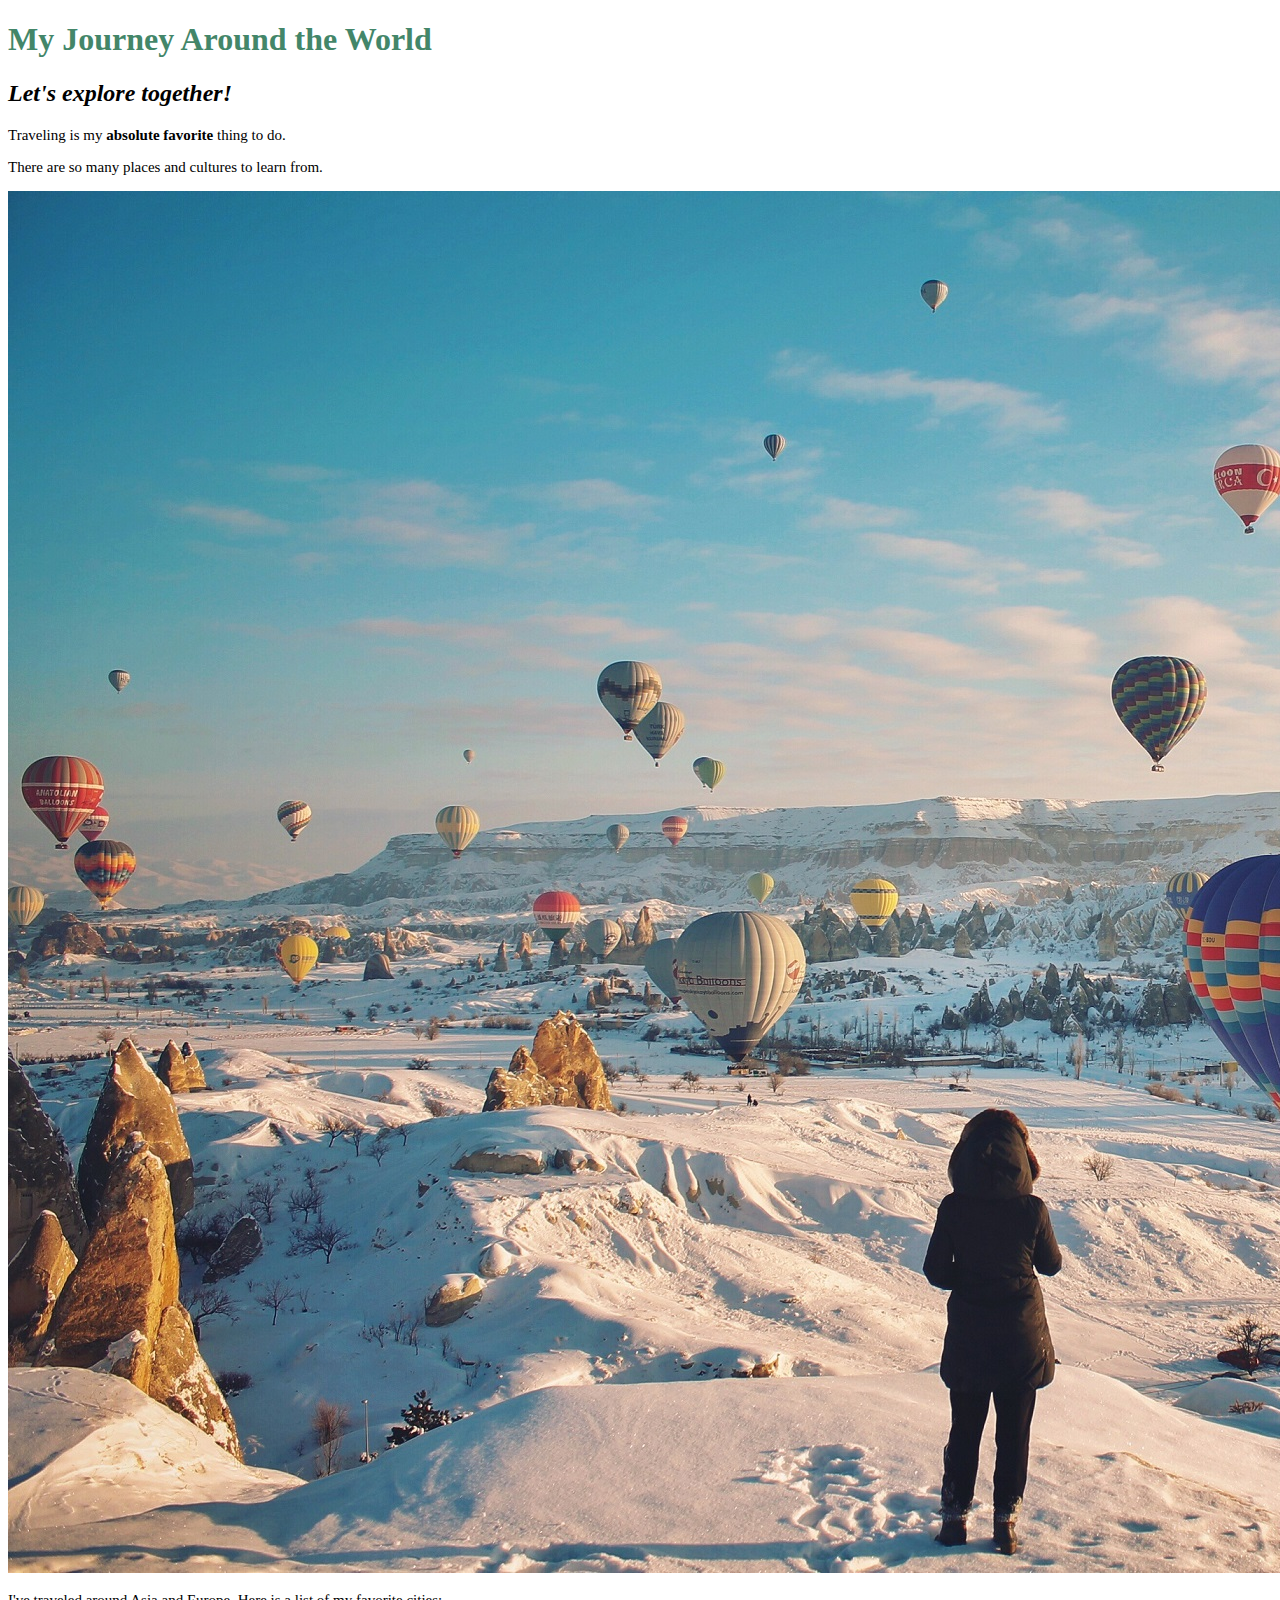
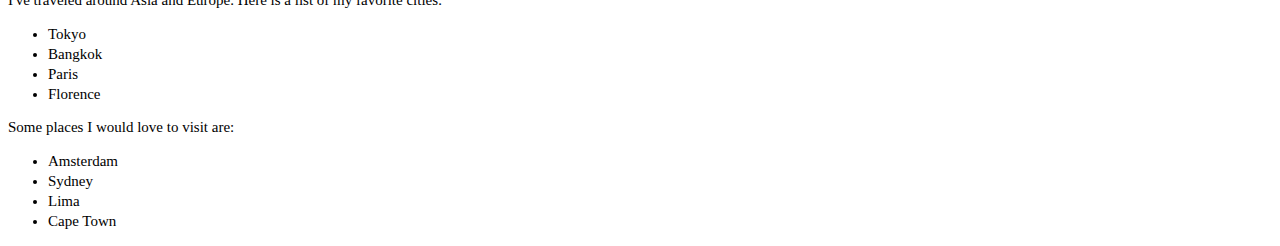
<file: favorite-places.html>
<!DOCTYPE html>
<html>
  <head>
    <link href="css/styles.css" rel="stylesheet" type="text/css">
    <title>My Favorite Places</title>
  </head>
  <body>
    <h1>My Journey Around the World</h1>
    <h2>Let's explore together!</h2>

    <p>Traveling is my <strong>absolute favorite</strong> thing to do.</p>
    <p>There are so many places and cultures to learn from.</p>

    <img src="img/travel.jpg" alt="A photo of hot air balloons over Cappadoccia.">

    <p>I've traveled around Asia and Europe.  Here is a list of my favorite cities:</p>
    <ul>
      <li>Tokyo</li>
      <li>Bangkok</li>
      <li>Paris</li>
      <li>Florence</li>
    </ul>

  <p>Some places I would love to visit are:</p>
  <ul>
      <li>Amsterdam</li>
      <li>Sydney</li>
      <li>Lima</li>
      <li>Cape Town</li>

  </body>
</html>
</file>
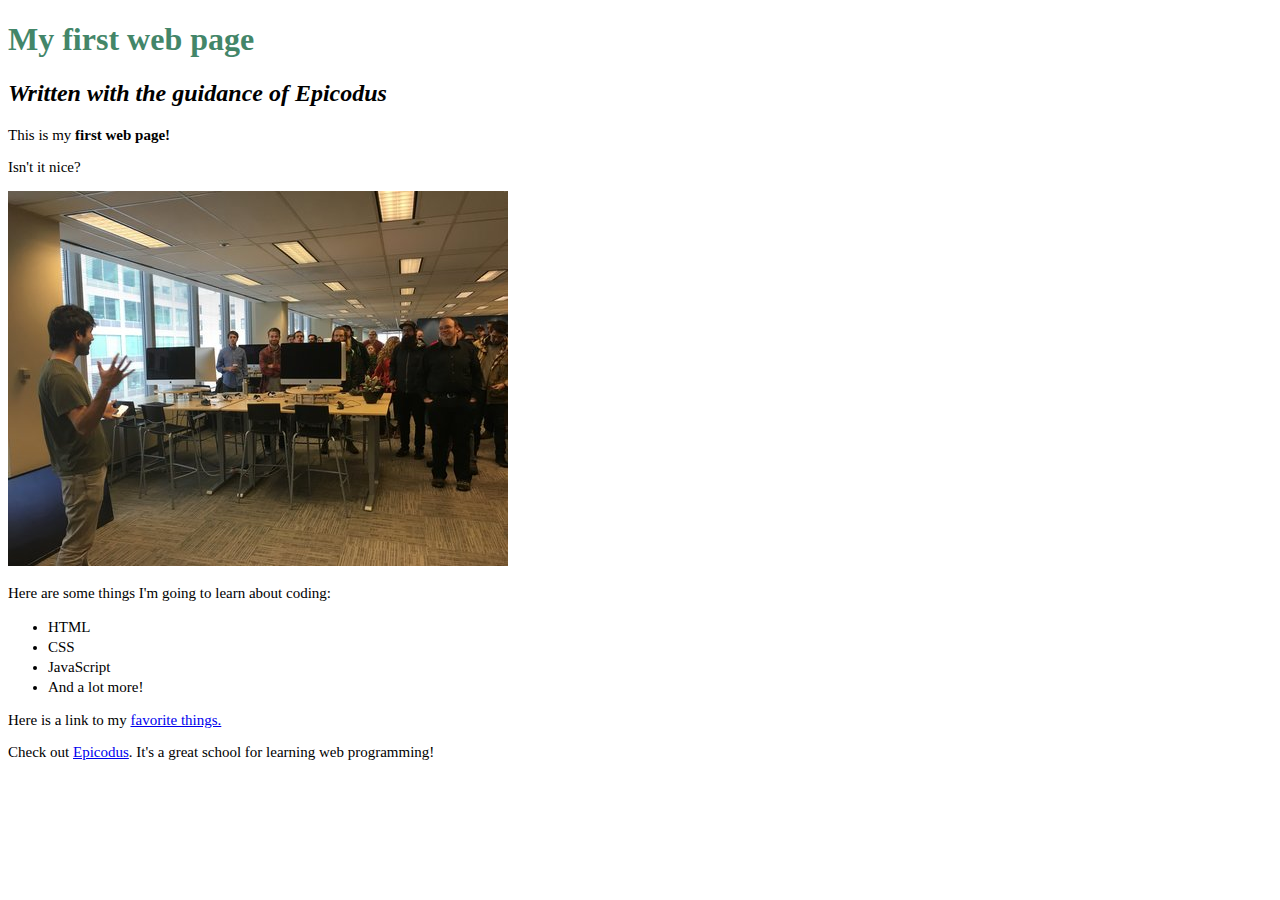
<file: my-first-webpage.html>
<!DOCTYPE html>
<html>
  <head>
    <link href="css/styles.css" rel="stylesheet" type="text/css">
    <title>Web page #1!</title>
  </head>
  <body>
    <h1>My first web page</h1>
    <h2>Written with the guidance of <em>Epicodus</em></h2>

    <p>This is my <strong>first web page!</strong></p>
    <p>Isn't it nice?</p>

    <img src="img/epicodus.jpeg" alt="A photo of an Epicodus class.">

    <p>Here are some things I'm going to learn about coding:</p>
    <ul>
      <li>HTML</li>
      <li>CSS</li>
      <li>JavaScript</li>
      <li>And a lot more!</li>
    </ul>

    <p>Here is a link to my <a href="favorite-things.html"> favorite things.</a></p>

    <p>Check out <a href="http://www.epicodus.com/">Epicodus</a>. It's a great school for learning web programming! </p>
  </body>
</html>
</file>
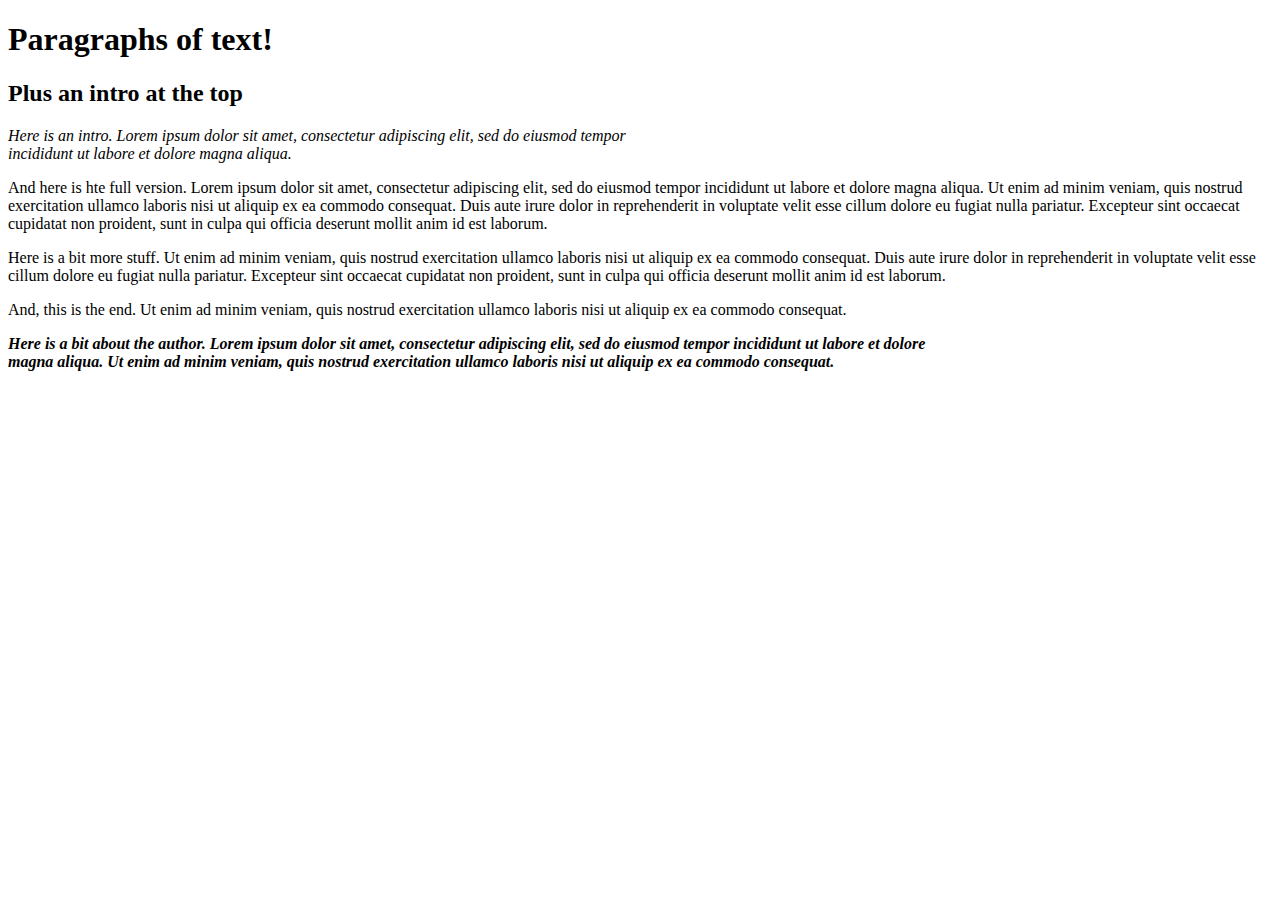
<file: new-webpage.html>
<!DOCTYPE html>
<html>
  <head>
    <link href="css/new-styles.css" rel="stylesheet" type="text/css" media="all">
    <title>Paragraphs!</title>
  </head>

  <body>
      <h1>Paragraphs of text!</h1>
      <h2>Plus an intro at the top</h2>

      <p class="intro">Here is an intro. Lorem ipsum dolor sit amet, consectetur adipiscing
        elit, sed do eiusmod tempor incididunt ut labore et dolore magna aliqua.</p>

      <p>And here is hte full version. Lorem ipsum dolor sit amet, consectetur adipiscing
        elit, sed do eiusmod tempor incididunt ut labore et dolore magna aliqua.
        Ut enim ad minim veniam, quis nostrud exercitation ullamco laboris nisi
        ut aliquip ex ea commodo consequat. Duis aute irure dolor in reprehenderit
        in voluptate velit esse cillum dolore eu fugiat nulla pariatur.
        Excepteur sint occaecat cupidatat non proident, sunt in culpa qui officia
        deserunt mollit anim id est laborum.</p>

        <p>Here is a bit more stuff.   Ut enim ad minim veniam, quis nostrud exercitation
          ullamco laboris nisi ut aliquip ex ea commodo consequat. Duis aute irure
          dolor in reprehenderit in voluptate velit esse cillum dolore eu fugiat nulla pariatur.
          Excepteur sint occaecat cupidatat non proident, sunt in culpa qui officia
          deserunt mollit anim id est laborum.</p>

        <p>And, this is the end. Ut enim ad minim veniam, quis nostrud exercitation
          ullamco laboris nisi ut aliquip ex ea commodo consequat. </p>

        <p class="author">Here is a bit about the author. Lorem ipsum dolor sit amet, consectetur adipiscing
          elit, sed do eiusmod tempor incididunt ut labore et dolore magna aliqua.
          Ut enim ad minim veniam, quis nostrud exercitation ullamco laboris nisi
          ut aliquip ex ea commodo consequat.</p>
  </body>
</html>
</file>
<file: css/styles.css>
h1 {
  color: #438669;
  text-align: left;
  font-family: futura;
}

h2 {
  font-style: italic;
  text-align: left;
  font-family: futura;
}

p {
  font-family: futura;
  font-size: 15px;
  text-align: left;
}

ul {
  font-size: 15px;
  line-height: 20px;
  font-famiy: futura;
  text-align: left;
}
</file>
<file: css/new-styles.css>
p.intro {
  width: 50%;
  font-style: italic;
}

p.author {
  width: 75%;
  font-style: italic;
  font-weight: bold;
}
</file>
